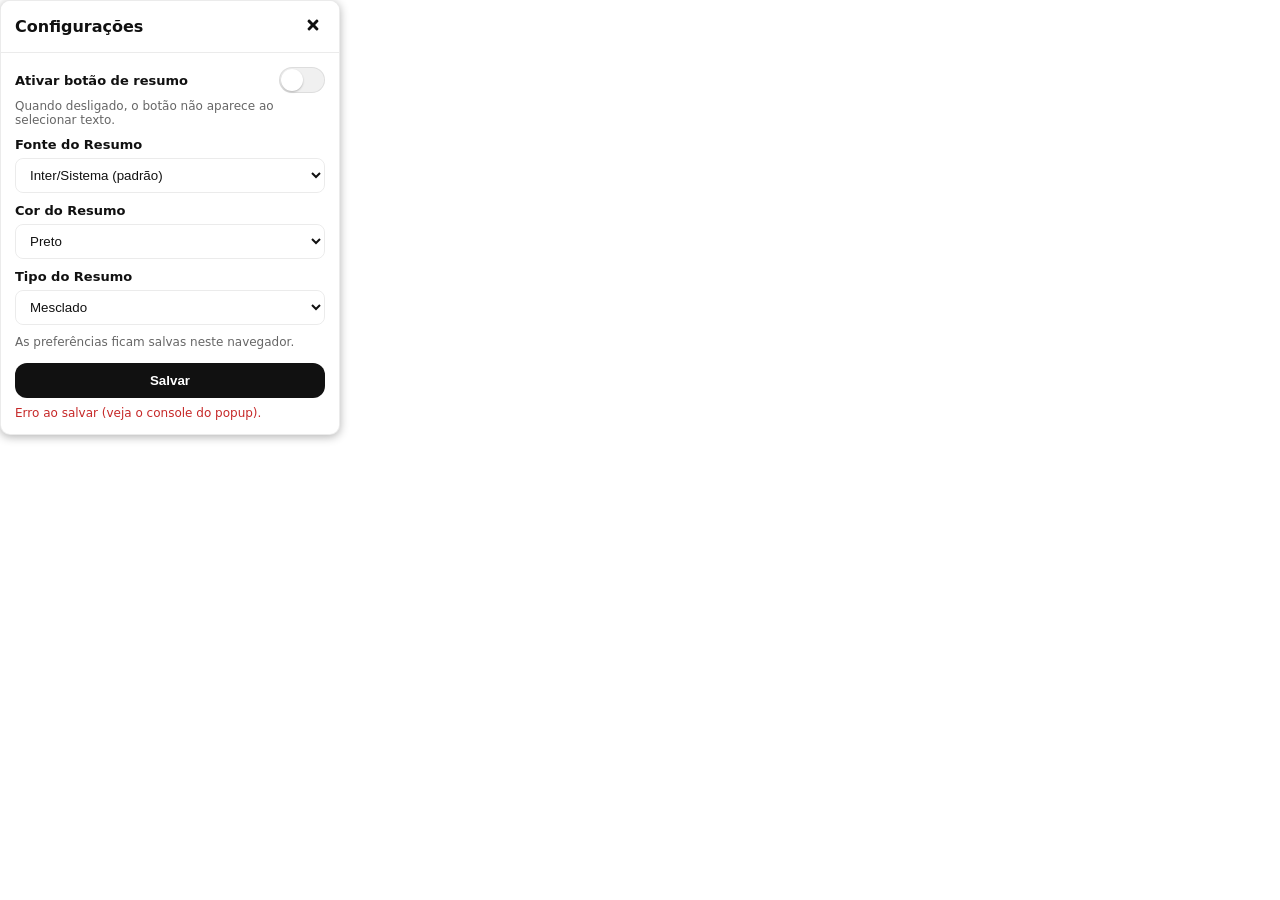
<file: popup.html>
<!doctype html>
<html lang="pt-BR">
<head>
  <meta charset="utf-8" />
  <title>Reasy — Configurações</title>
  <link rel="stylesheet" href="popup.css" />
</head>
<body>
  <div class="card">
    <div class="header">
      <h1 class="title">Configurações</h1>
      <div class="spacer"></div>
      <button class="close-btn" id="closePopup" title="Fechar">
        <svg xmlns="http://www.w3.org/2000/svg" viewBox="0 0 352 512">
          <path d="M242.7 256l100.1-100.1c12.3-12.3 12.3-32.2 
          0-44.5l-22.2-22.2c-12.3-12.3-32.2-12.3-44.5 
          0L176 189.3 75.9 89.2c-12.3-12.3-32.2-12.3-44.5 
          0L9.2 111.5c-12.3 12.3-12.3 32.2 0 
          44.5L109.3 256 9.2 356.1c-12.3 12.3-12.3 
          32.2 0 44.5l22.2 22.2c12.3 12.3 32.2 12.3 
          44.5 0L176 322.7l100.1 100.1c12.3 
          12.3 32.2 12.3 44.5 0l22.2-22.2c12.3-12.3 
          12.3-32.2 0-44.5L242.7 256z"/>
        </svg>
      </button>
    </div>
    <div class="content">
      <div class="row">
        <div class="switch">
          <span class="switch-label">Ativar botão de resumo</span>
          <div class="switch-wrapper">
            <input type="checkbox" id="enabled" class="switch-input" role="switch" aria-label="Ativar botão de resumo">
            <div class="switch-control"></div>
            <span class="switch-thumb"></span>
          </div>
        </div>
        <div class="hint">Quando desligado, o botão não aparece ao selecionar texto.</div>
      </div>
      <div class="row">
        <label for="font">Fonte do Resumo</label>
        <select id="font">
          <option value="Inter, system-ui, -apple-system, Segoe UI, Roboto, Ubuntu, Cantarell, Noto Sans, Helvetica Neue, Arial, sans-serif">Inter/Sistema (padrão)</option>
          <option value="Arial, sans-serif">Arial</option>
          <option value="Times New Roman, serif">Times New Roman</option>
          <option value="Verdana, sans-serif">Verdana</option>
          <option value="Georgia, serif">Georgia</option>
        </select>
      </div>
      <div class="row">
        <label for="color">Cor do Resumo</label>
        <select id="color">
          <option value="black">Preto</option>
          <option value="red">Vermelho</option>
          <option value="blue">Azul</option>
          <option value="green">Verde</option>
        </select>
      </div>
      <div class="row">
        <label for="style">Tipo do Resumo</label>
        <select id="style">
          <option value="texto">Apenas texto</option>
          <option value="topicos">Com tópicos</option>
          <option value="mesclado" selected>Mesclado</option>
        </select>
      </div>
      <div class="hint">As preferências ficam salvas neste navegador.</div>
    </div>
    <div class="actions">
      <button class="btn" id="saveBtn">Salvar</button>
      <div class="ok" id="okMsg">Preferências salvas!</div>
      <div class="err" id="errMsg">Erro ao salvar (veja o console do popup).</div>
    </div>
  </div>
  <script src="popup.js"></script>
</body>
</html>
</file>
<file: popup.css>
/* Variáveis e estilos globais */
:root{
  --bg:#fff;
  --fg:#111;
  --muted:#666;
  --border:rgba(0,0,0,.08);
  --shadow:0 2px 10px rgba(0,0,0,0.3);
  --radius:10px;
  --brand:#111;
  --brand-contrast:#fff;
}
@media (prefers-color-scheme: dark){
  :root{
    --bg:#121212;
    --fg:#eaeaea;
    --muted:#a0a0a0;
    --border:rgba(255,255,255,.12);
    --shadow:0 2px 16px rgba(0,0,0,.6);
    --brand:#eaeaea;
    --brand-contrast:#121212;
  }
}
html, body { margin:0; padding:0; }
body {
  width: 340px;
  color: var(--fg);
  background: transparent;
  font-family: Inter, system-ui, -apple-system, Segoe UI, Roboto, Ubuntu, Cantarell, Noto Sans, Helvetica Neue, Arial, sans-serif;
}
.card {
  background: var(--bg);
  border-radius: var(--radius);
  box-shadow: var(--shadow);
  overflow: hidden;
  border: 1px solid var(--border);
}
.header {
  position: sticky; top: 0;
  display:flex; align-items:center;
  padding: 12px 14px;
  border-bottom: 1px solid var(--border);
  background: var(--bg);
  z-index: 1;
}
.title { margin:0; font-size:16px; font-weight:700; }
.spacer { flex:1 1 auto; }
.close-btn {
  background: transparent;
  border: 0;
  cursor: pointer;
  padding: 4px;
  border-radius: 6px;
  transition: background .15s ease;
}
.close-btn:hover { background: rgba(0,0,0,0.05); }
.close-btn svg { width: 16px; height: 16px; fill: var(--fg); }
.content {
  padding: 14px;
  display: grid;
  grid-template-columns: 1fr;
  gap: 10px;
}
label { font-weight:600; font-size:13px; }
select {
  width: 100%;
  border-radius: 8px;
  border: 1px solid var(--border);
  padding: 8px 10px;
  background: transparent;
  color: var(--fg);
  outline: none;
}
select:focus { border-color: rgba(21,101,192,.6); box-shadow: 0 0 0 3px rgba(21,101,192,.15); }
.hint { color: var(--muted); font-size:12px; }
.actions { padding: 0 14px 14px; }
.btn {
  width: 100%;
  padding: 10px 12px;
  border: 0;
  border-radius: 12px;
  background: var(--brand);
  color: var(--brand-contrast);
  font-weight: 600;
  cursor: pointer;
  transition: transform .04s ease, opacity .2s ease;
}
.btn:active { transform: translateY(1px); }
.ok { color: #2e7d32; font-size:12px; margin-top:8px; display:none; }
.err { color: #c62828; font-size:12px; margin-top:8px; display:none; }
.row { display: grid; gap: 6px; }
/* --- Toggle Switch --- */
.switch {
  display: flex;
  align-items: center;
  justify-content: space-between;
}
.switch-label {
  font-weight: 600;
  font-size: 13px;
}
.switch-wrapper {
  position: relative;
  width: 46px;
  height: 26px;
}
.switch-input {
  position: absolute;
  opacity: 0;
  inset: 0;
  width: 100%;
  height: 100%;
  margin: 0;
  cursor: pointer;
  z-index: 2;
}
.switch-control {
  position: absolute;
  top: 0;
  left: 0;
  right: 0;
  bottom: 0;
  border-radius: 999px;
  border: 1px solid var(--border);
  background: rgba(0,0,0,.06);
  transition: background .2s ease, border-color .2s ease;
}
.switch-thumb {
  position: absolute;
  top: 2px;
  left: 2px;
  width: 22px;
  height: 22px;
  border-radius: 50%;
  background: var(--bg);
  box-shadow: 0 1px 2px rgba(0,0,0,.25);
  transition: transform .2s ease;
  z-index: 1;
}
.switch-input:checked ~ .switch-thumb {
  transform: translateX(20px);
}
.switch-input:checked ~ .switch-control {
  background: #1669f2;
  border-color: #1669f2;
}
.switch-input:focus-visible ~ .switch-control {
  outline: 0;
  box-shadow: 0 0 0 3px rgba(21,101,192,.15);
}
@media (prefers-color-scheme: dark){
  .switch-control {
    background: rgba(255,255,255,.06);
    border-color: rgba(255,255,255,.18);
  }
}
</file>
